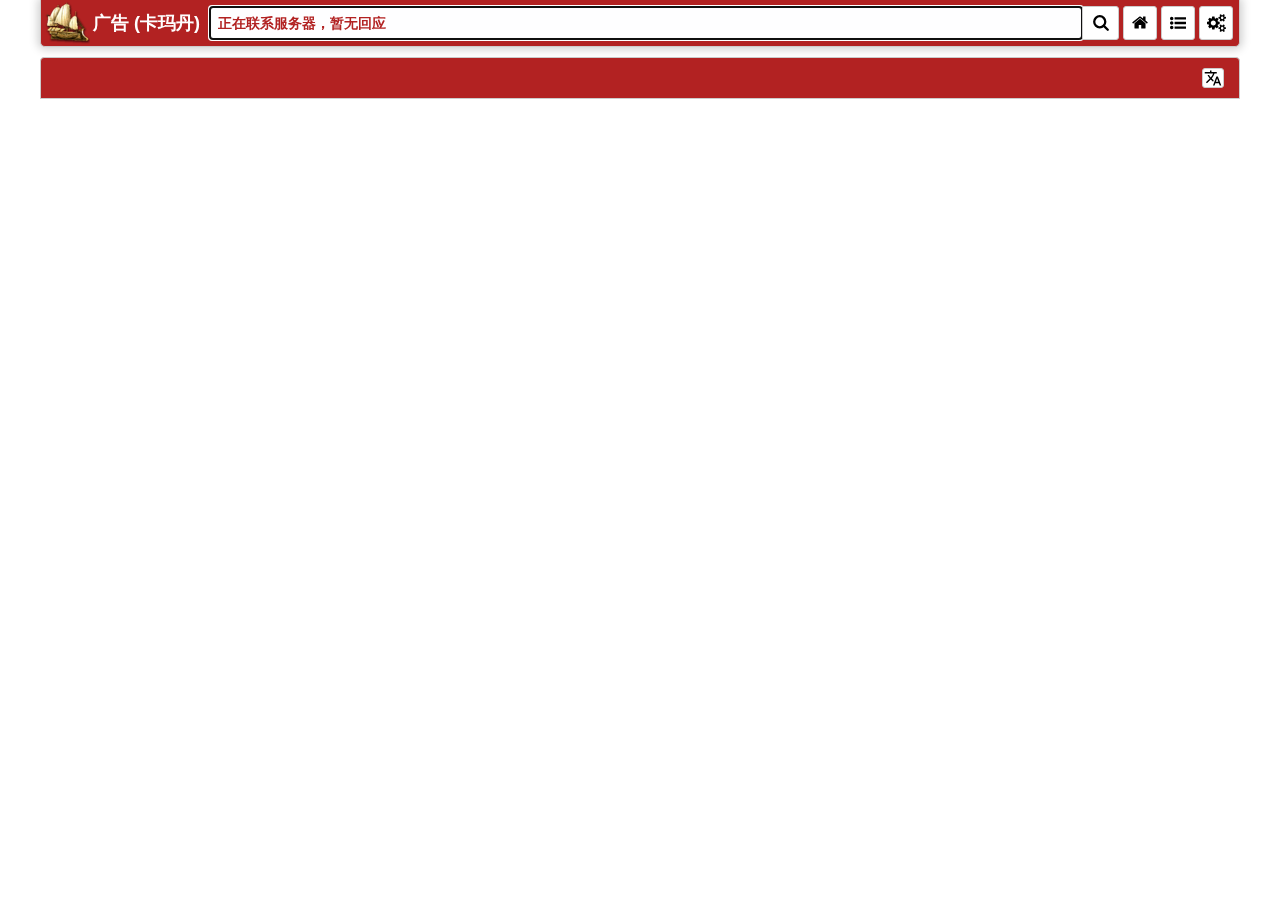
<file: ad.html>
<!DOCTYPE html>
<html>

<head>
  <meta charset="utf-8">
  <title>广告|卡玛丹</title>
  <meta name="viewport" content="width=device-width">
  <link rel="icon" type="image/png" href="帆船.png">
  <!--/v/帆船.png-->
  <link rel="stylesheet" href="ad.css">
  <link rel="search" href="/opensearch.xml" type="application/opensearchdescription+xml" title="卡玛丹广告">
</head>

<body class="no-js" itemscope="" itemtype="http://schema.org/WebSite">
  <meta itemprop="url" content="https://kamadan.github.io/ad">
  <div id="nav" class="center-row">
    <a id="home-link" href="/">
      <img id="home-icon" alt="Logo" width="46" height="44" src="帆船.png">
      <!-- /v/帆船.png -->
      <span id="home-text">广告 (卡玛丹)</span>
    </a>
    <form id="search-form" action="/search" method="get" role="search">
      <div id="search-bar">
        <input type="search" id="search-input" itemprop="query-input" name="query" autocomplete="on" title="输入搜索词" autofocus="" placeholder="">
      </div>
      <div>
        <button type="submit" id="search-button" title="搜索"></button>
      </div>
    </form>
    <button id="wiki-button" title="百科主页"></button>
    <button id="dictionary-button" title="百科词典"></button>
    <button id="notification-button" class="disabled" title="自动提示开关"></button>
  </div>
  <div id="page">
    <div id="results-header" class="center-row">
      <span id="search-info"></span>
      <div class="space"></div>
      <button id="translate-button" class="" title="字母版"></button>
      <div id="connection-indicator"></div>
    </div>
    <div id="listings" class="center-row">
      <div class="fixed-top">
        <div id="scroll-indicator" title="查阅新增广告">
          <div id="incoming-count"></div>
        </div>
      </div>
      <main>
        <table id="current-wrapper">
          <tbody id="current"></tbody>
        </table>
      </main>
    </div>
    <div class="space"></div>
    <div id="pagination"></div>
  </div>
  <script>
    var sc_project = 10449297;
    var sc_invisible = 1;
    var sc_security = "bf72af9f";
    window.addEventListener('load', function () {
      var s = document.createElement('script');
      s.src = 'ad.js';
      document.body.appendChild(s);

      var s2 = document.createElement('script');
      s2.src = '统计.js'
      document.body.appendChild(s2)
    });
  </script>
</body>

</html>
</file>
<file: ad.css>
html {
    box-sizing: border-box;
    height: 100%
}

*,
*::before,
*::after {
    box-sizing: border-box;
    border-spacing: 0
}

body {
    font: 14px/20px "Helvetica Neue", Helvetica, Arial, sans-serif;
    color: black;
    margin: 0;
    background-color: #fff;
    overflow-y: scroll;
    height: 100%
}

img {
    display: block
}

table,
tbody {
    border: 0
}

tr:nth-child(2n) {
    background-color: #fcfaf8;
}

button::-moz-focus-inner {
    border: 0
}

button {
    background-color: #fff;
    border: 1px solid #ccc;
    border-radius: 3px;
    cursor: pointer;
    padding: 8px 10px
}

button:hover {
    border-color: #aaa;
    background-color: #fefeff
}

button:active {
    padding-top: 9px;
    padding-bottom: 7px;
    background-color: #eee
}

#page {
    display: flex;
    flex-direction: column;
    position: relative;
    min-height: 100%;
    padding-top: 57px
}

.space {
    flex-grow: 1
}

.center-row {
    width: 100%;
    margin: auto
}

#search-form {
    display: inline-flex;
    flex-grow: 1
}

#nav {
    height: 47px;
    position: fixed;
    z-index: 1;
    left: 0;
    right: 0;
    display: flex;
    padding: 6px;
    margin-bottom: 10px;
    background: #333;
    /*linear-gradient(to bottom,#fff 0,#eeecee 15%,#eeeaee 100%);*/
    border-radius: 0 0 5px 5px;
    border: 1px solid #ccc;
    border-top: 0;
    box-shadow: 0 0 10px 2px rgba(0, 0, 0, 0.2)
}

#nav.offline{
    background: firebrick;
}

#home-link {
    display: inline-flex;
    height: 34px;
    text-decoration: none;
    color: #222;
    vertical-align: top;
    padding: 0;
    margin: 0
}

#home-icon {
    margin-top: -5px;
    margin-bottom: -7px;
    margin-right: 1px;
    margin-left: -3px;
    border: 0;
    vertical-align: middle
}

#home-text {
    font: 18px/34px "Arial Rounded MT Bold", "Helvetica Rounded", Arial, sans-serif;
    color: #ffffff;
    font-weight: bold;
    margin-right: 9px;
    margin-left: 2px;
    vertical-align: middle;
    white-space: nowrap;
    /*text-shadow: 0 0 2px #eee*/
}

#home-link:hover {
    cursor: pointer;
    color: #222;
    filter: drop-shadow(0 0 2px rgba(0, 0, 0, 0.2))
}

#search-bar {
    display: block;
    width: 100%
}

#search-input {
    color: #333;
    background-color: #fefeff;
    z-index: 0;
    width: 100%;
    right: 0;
    overflow: hidden;
    border: 1px solid #ccc;
    height: 34px;
    font-size: 16px;
    line-height: 28px;
    padding: 3px 8px 3px 8px;
    border-radius: 3px 0 0 3px;
    -webkit-appearance: none
}

#search-input:hover {
    border-color: #aaa
}

#search-input:focus {
    z-index: 2;
    border-color: #aaa;
    box-shadow: inset 0 0 2px #ccc
}

::-webkit-input-placeholder {
    /* Chrome/Opera/Safari */
    font-size: 0.85em
}

::-moz-placeholder {
    /* Firefox 19+ */
    font-size: 0.85em
}

:-ms-input-placeholder {
    /* IE 10+ */
    font-size: 0.85em
}

:-moz-placeholder {
    /* Firefox 18- */
    font-size: 0.85em
}

::placeholder {
    font-size: 0.85em
}

.offline::placeholder {
    color: firebrick;
    font-weight: bold;
}

#search-button {
    background-image: url("[data-uri]");
    background-repeat: no-repeat;
    background-position: center;
    background-size: 45%;
    z-index: 1;
    height: 34px;
    width: 37px;
    padding: 0;
    margin-left: -1px;
    border-radius: 0 3px 3px 0
}

.fixed-top {
    display: inline-block;
    position: fixed;
    z-index: 2;
    top: -2em;
    left: 0;
    right: 0;
    text-align: center;
    pointer-events: none
}

#scroll-indicator {
    display: inline-block;
    visibility: hidden;
    pointer-events: none;
    opacity: 0;
    background-color: #cd4b5b;
    background: linear-gradient(to top, rgba(205, 75, 91, 0.8) 0, rgba(173, 43, 59, 0.8) 100%);
    margin: auto;
    border-radius: 50%;
    width: 5em;
    height: 5em;
    color: #fff;
    box-shadow: 0 0 5px 0 #656565;
    cursor: pointer;
    margin-top: 47px
}

.js #scroll-indicator {
    transition: visibility .00s linear .1s, opacity .1s linear
}

.js #scroll-indicator.scroll-indicator-visible {
    visibility: visible;
    pointer-events: auto;
    position: relative;
    opacity: 1;
    transition-delay: .00s;
    transition-duration: .5s
}

#scroll-indicator::before {
    display: block;
    content: '';
    height: 16px;
    background: url("[data-uri]") no-repeat center;
    margin-top: 27px;
    margin-bottom: -4px
}

#incoming-count {
    font-size: 20px;
    line-height: 28px
}

#current,
#current-wrapper {
    display: block
}

#listings {
    display: flex;
    flex-direction: column;
    z-index: 0;
    overflow: hidden;
    border: 1px solid #ccc;
    border-top: 0;
    border-bottom: 0;
    position: relative
}

#results-header {
    display: flex;
    border: 1px solid #ccc;
    border-radius: 4px 4px 0 0;
    overflow: hidden;
    background: #333;
    /*linear-gradient(to bottom,#fff 0,#eeecee 15%,#eeeaee 100%);*/
    color: #f6f8fb;
    /*#222;*/
    padding: 10px 15px
}

#results-header.offline{
    background: firebrick;
}

#connection-indicator {
    margin-left: 5px;
    margin-top: auto;
    margin-bottom: auto;
    width: 12px;
    height: 12px;
    border-radius: 50%;
    background-color: #ff4136;
    border: 1px solid #333;
    display: none
}

#connection-indicator.connected {
    background-color: #2ecc40
}

#wiki-button,
#dictionary-button,
#translate-button,
#notification-button {
    width: 34px;
    height: 34px;
    margin-left: 4px;
    cursor: pointer;
    position: relative;
    display: block;
    overflow: hidden;
    /* display: none */
    background-repeat: no-repeat;
    background-position: center;
    background-size: 50%;
}

#wiki-button {
    background-image: url("[data-uri]");
}

#dictionary-button {
    background-image: url("[data-uri]")
}

#translate-button {
    background-image: url("[data-uri]");
    width: 20px;
    height: 20px;
    background-size: contain;
}

#notification-button::before {
    content: '';
    /*cogs*/
    background-image: url("[data-uri]");
    background-size: 59%;
    background-repeat: no-repeat;
    background-position: center;
    display: block;
    position: absolute;
    top: 0;
    left: 0;
    width: 32px;
    height: 32px;
    z-index: 1;
    /*
	font-size:16px;
	font-weight:bold;
    transform: translate(0px,6px); */
}

#notification-button.enabled::before {
    content: '';
    /*cog
    background-image: url("[data-uri]");
    */
    /*double curved arrow*/
    /*background-image: url("[data-uri]");*/
    /*circle loading icon*/
    background-image: url("[data-uri]");
    /*font-size:16px;*/
    /*font-weight:bold;*/
    /*transform: translate(0px,6px);*/
    background-repeat: no-repeat;
    background-position: center;
    background-size: 50%;
    animation: rotating 2s linear infinite
}

#notification-button.enabled {
    /*
    background-color: #eee;
    box-shadow: inset 0 0 4px #ccc
    */
}

.row {
    display: flex;
    align-items: stretch;
    background: #fff;
    border-bottom: 1px solid #ccc
}

.js .row {
    position: absolute;
    width: 100%;
    will-change: transform, opacity 
}

.name {
    font-size: 13px;
    line-height: 18px
}

.js .name {
    cursor: pointer
}

.age {
    color: #999;
    font-size: 11px;
    line-height: 16px
}

.info {
    overflow: hidden;
    padding: 5px
}

.name,
.age {
    overflow: hidden;
    text-overflow: ellipsis
}

.message {
    /*
    display: flex;	
    flex-direction: column;
    justify-content: center;
	*/
    padding: 12px;
    word-wrap: break-word;
}

.delete {
    display: block;
    flex-shrink: 0;
    width: 20px;
    color: #AAA;
    cursor: pointer;
    /*angle double down
    background-image: url("[data-uri]");
    */
    background-size: 75%;
    background-repeat: no-repeat;
    background-position: center;
    -webkit-filter: opacity(50%);
    filter: opacity(50%);
    /*flag checkered*/
    background-image: url("[data-uri]");
}

.delete {
    visibility: hidden
}

.js .row:hover>td.delete {
    visibility: visible
}

.container {
    padding-right: 15px;
    padding-left: 15px;
    margin-right: auto;
    margin-left: auto
}

#pagination {
    margin-left: auto;
    margin-right: auto;
    line-height: 20px;
    font-size: 14px;
    text-align: center;
    margin: 20px;
    padding: 0
}

#pagination>a:first-child {
    border-bottom-left-radius: 4px;
    border-top-left-radius: 4px
}

#pagination>a:last-child {
    border-bottom-right-radius: 4px;
    border-top-right-radius: 4px
}

.page-link {
    text-decoration: none;
    margin: 0 -1px;
    display: inline;
    background-color: #eee;
    color: #333;
    border: 1px solid #ccc;
    padding: 6px 12px;
    cursor: pointer;
    background-color: #fff
}

.page-link-current {
    background-color: #eee;
    color: #222;
    cursor: not-allowed
}

.page-link-disabled {
    background-color: #fff;
    color: #ccc;
    cursor: not-allowed
}

#footer {
    border-top: 1px solid #eee;
    background-color: #fafafa;
    margin-top: 20px;
    padding: 10px 10px 20px 10px
}

#disclaimer {
    display: block;
    max-width: 750px;
    width: 95%;
    margin-left: auto;
    margin-right: auto;
    text-align: center;
    font-size: 11px;
    line-height: normal;
    color: #999
}

@media screen and (min-width: 601px) {
    .center-row {
        max-width: 600px
    }
    .info {
        display: flex;
        flex-direction: column;
        justify-content: center
    }
    .name,
    .age {
        display: block;
        width: 100%;
        white-space: nowrap
    }
    .message {
        flex-grow: 1
    }
    .info {
        flex-basis: 144px;
        text-align: right;
        border-right: 1px solid #ccc;
        padding-left: 7px;
        flex-shrink: 0
    }
}

@media screen and (min-width: 801px) {
    .center-row {
        max-width: 800px
    }
}

@media screen and (min-width: 1001px) {
    .center-row {
        max-width: 1000px
    }
}

@media screen and (min-width: 1201px) {
    .center-row {
        max-width: 1200px
    }
}

@media screen and (max-width: 600px) {
    #home-text {
        display: none
    }
    #results-header {
        border-radius: 0;
        background: #ffe;
        font-size: 12px;
        padding: 4px 8px;
        color: black;
    }
    #connection-indicator {
        width: 10px;
        height: 10px
    }
    .row {
        position: relative
    }
    .row,
    .info,
    .message {
        display: block;
    }
    #page {
        padding-top: 46px
    }
    #nav {
        border-radius: 0;
        border-left: 0;
        border-right: 0;
        margin-bottom: -1px;
        box-shadow: 0 0 5px 1px rgba(0, 0, 0, 0.2)
    }
    #listings {
        border-left: 0;
        border-right: 0
    }
    .info {
        width: 100%
    }
    .name {
        float: left;
        display: inline-block
    }
    .age {
        float: right;
        display: inline-block
    }
    .delete {
        clear: both;
        position: absolute;
        top: auto;
        height: 20px;
        right: 0;
        bottom: 0
    }
    .js .delete {
        visibility: visible
    }
    .message {
        clear: left;
        padding-top: 0px;
        padding-left: 4px;
        padding-right: 23px;
    }
}

.animate-fade-in {
    animation-duration: 500ms;
    animation-name: fade-in;
    animation-iteration-count: 1;
    animation-timing-function: ease-out
}

.animate-fade-out {
    animation-duration: 500ms;
    animation-name: fade-out;
    animation-iteration-count: 1;
    animation-timing-function: ease-in;
    animation-fill-mode: forwards
}

@keyframes fade-in {
    from {
        opacity: 0
    }
    to {
        opacity: 1
    }
}

@keyframes fade-out {
    from {
        opacity: 1
    }
    to {
        opacity: .5
    }
}

@keyframes rotating {
    from {
        transform: rotate(0)
    }
    to {
        transform: rotate(360deg)
    }
}

#tracking-Form,
#modal {
    top: 0;
    z-index: 10;
    position: fixed;
    padding: 10px;
    width: 100%;
    height: 100%;
    background-color: rgba(0, 0, 0, 0.3);
    display: flex;
    align-items: center;
    justify-content: center
}

#dialog {
    padding: 15px;
    background-color: #fff;
    border: 1px solid #ccc;
    border-radius: 5px;
    filter: drop-shadow(2px 2px 4px rgba(0, 0, 0, 0.6));
    display: flex;
    flex-direction: column;
    min-width: 0;
    min-height: 0;
    overflow: hidden
}

#dialog h1 {
    padding: 0 0 10px 0;
    margin: 0 0 10px 0;
    font-size: 18px;
    font-weight: normal;
    display: block;
    border-bottom: 1px solid #ccc
}

#command {
    display: block;
    margin: 18px 5px;
    font-family: monospace;
    font-size: 18px;
    padding: 18px;
    border-radius: 5px;
    border: 2px dashed #ccc;
    background-color: #fffff5;
    align-self: center;
    text-align: center
}

.message,
#dialog,
#command {
    min-width: 0;
    min-height: 0;
    overflow: hidden
}

#dialog-footer {
    padding: 10px 0 0 0;
    margin: 22px 0 0 0;
    display: block;
    border-top: 1px solid #ccc
}

#dismiss {
    display: block;
    margin-left: auto;
    font-size: 14px;
    background-color: #f5f5f5
}

#begin-Notification {
    display: inline;
    float: right;
    font-size: 14px;
    background-color: #f5f5f5
}

#cancel-Notification {
    display: inline;
    font-size: 14px;
    background-color: #f5f5f5
}

#silent-Interval:invalid {
    background-color: red;
}

#cancel-Notification:active,
#begin-Notification:active,
#dismiss:active {
    background-color: #eee
}

#mobile-app {
    bottom: 0;
    width: 100%;
    z-index: 1;
    box-shadow: 0 0 5px 1px rgba(0, 0, 0, 0.2);
    max-width: 450px;
    margin-top: 10px;
    margin-left: auto;
    margin-right: auto;
    border: 1px solid #4885ed
}

#mobile-app-header {
    color: #555;
    padding: 1px 8px 1px 8px;
    background-color: #4885ed;
    color: #fff;
    font-weight: bold;
    text-align: center;
    font-size: 13px;
    line-height: 20px
}

#mobile-app-content {
    display: flex;
    flex-wrap: wrap;
    justify-content: space-evenly;
    background: linear-gradient(to bottom, #eeecee 0, #fff 100%);
    font-family: Palatino
}

#mobile-app-brand {
    display: flex;
    flex-shrink: 0;
    height: 60px;
    align-items: center
}

#mobile-app-icon {
    margin-top: -4px
}

#mobile-app-name {
    margin: 5px 5px 5px 2px;
    text-align: right;
    text-shadow: 0 0 1px #aaa;
    line-height: 18px;
    font-size: 18px
}

#mobile-app-name-subtext {
    font-size: 14px
}

#mobile-app-name-for {
    font-style: italic
}

@media screen and (max-width: 450px) and (min-height:400px) {
    #footer {
        margin-top: 0
    }
}
</file>
